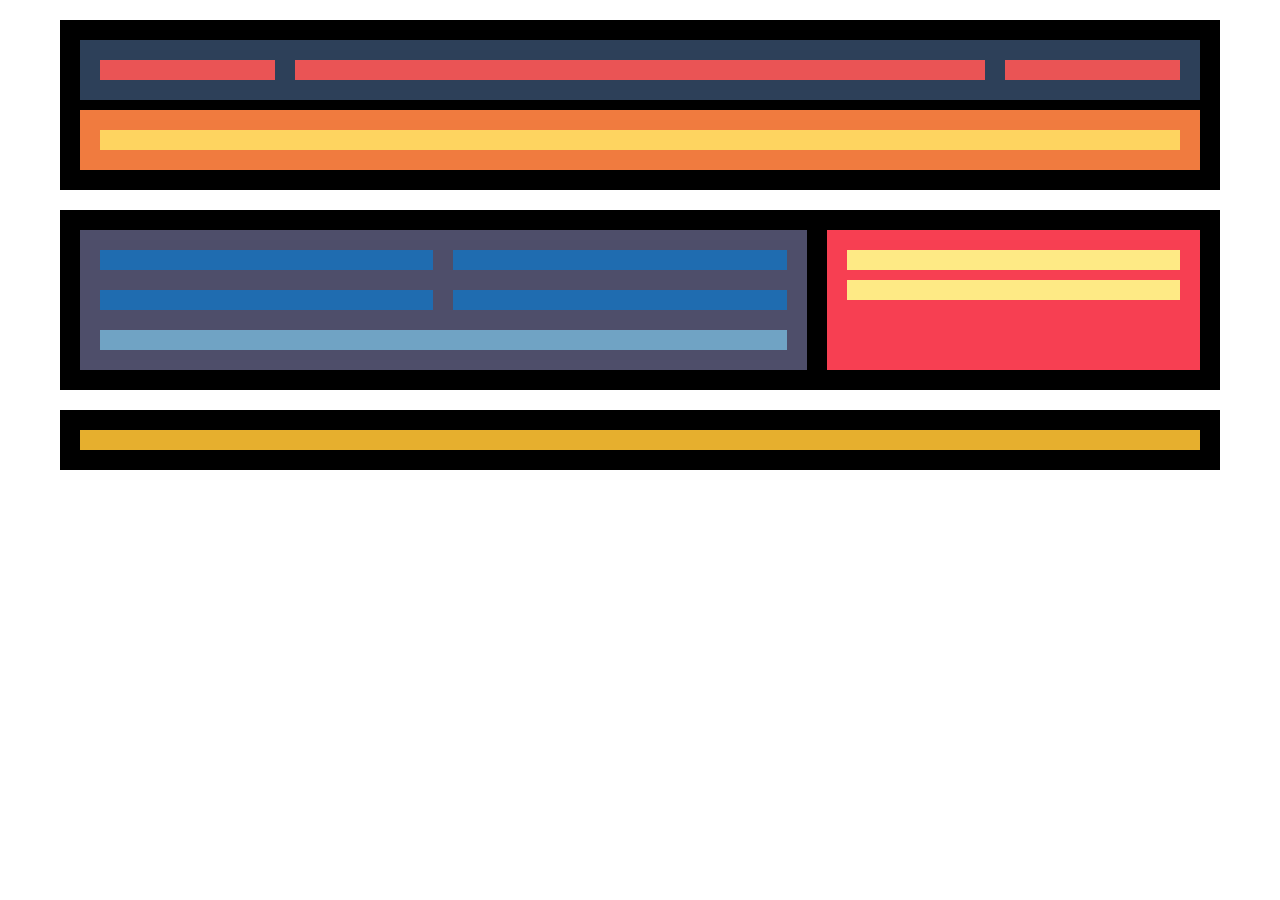
<file: Nivell1/site/index.html>
<!DOCTYPE html>
<html lang="ca">
<head>
    <meta charset="UTF-8">
    <meta http-equiv="X-UA-Compatible" content="IE=edge">
    <meta name="viewport" content="width=device-width, initial-scale=1.0">
    <title>Sprint 1 | Nivell 1 - Exercicis 1, 2 i 3</title>
    <link rel="stylesheet" href="./css/styles.css">
</head>
<body>
    <div class="contenidor">    
        <header class="negre">
            <div class="menu blau-fosc">
                <div class="logo tomato">&nbsp;</div>
                <nav class="tomato">&nbsp;</nav>
                <div class="xxss tomato">&nbsp;</div>
            </div>
            <div class="banner taronja">
                <div class="banner-content groc">&nbsp;</div>
            </div>
        </header>
        <main class="negre-groc">
            <section class="violeta">
                <div class="articles-row">
                    <article class="blau">&nbsp;</article>
                    <article class="blau">&nbsp;</article>
                </div>
                <div class="articles-row">
                    <article class="blau">&nbsp;</article>
                    <article class="blau">&nbsp;</article>
                </div>
                <div class="article-footer blau-clar">&nbsp;</div>
            </section>
            <aside class="magenta">
                <div class="aside-content groc-clar">&nbsp;</div>
                <div class="aside-content groc-clar">&nbsp;</div>
            </aside>
        </main>
        <footer class="negre">
            <div class="footer-content mostassa-ft">&nbsp;</div>
        </footer>
    </div>
</body>
</html>
</file>
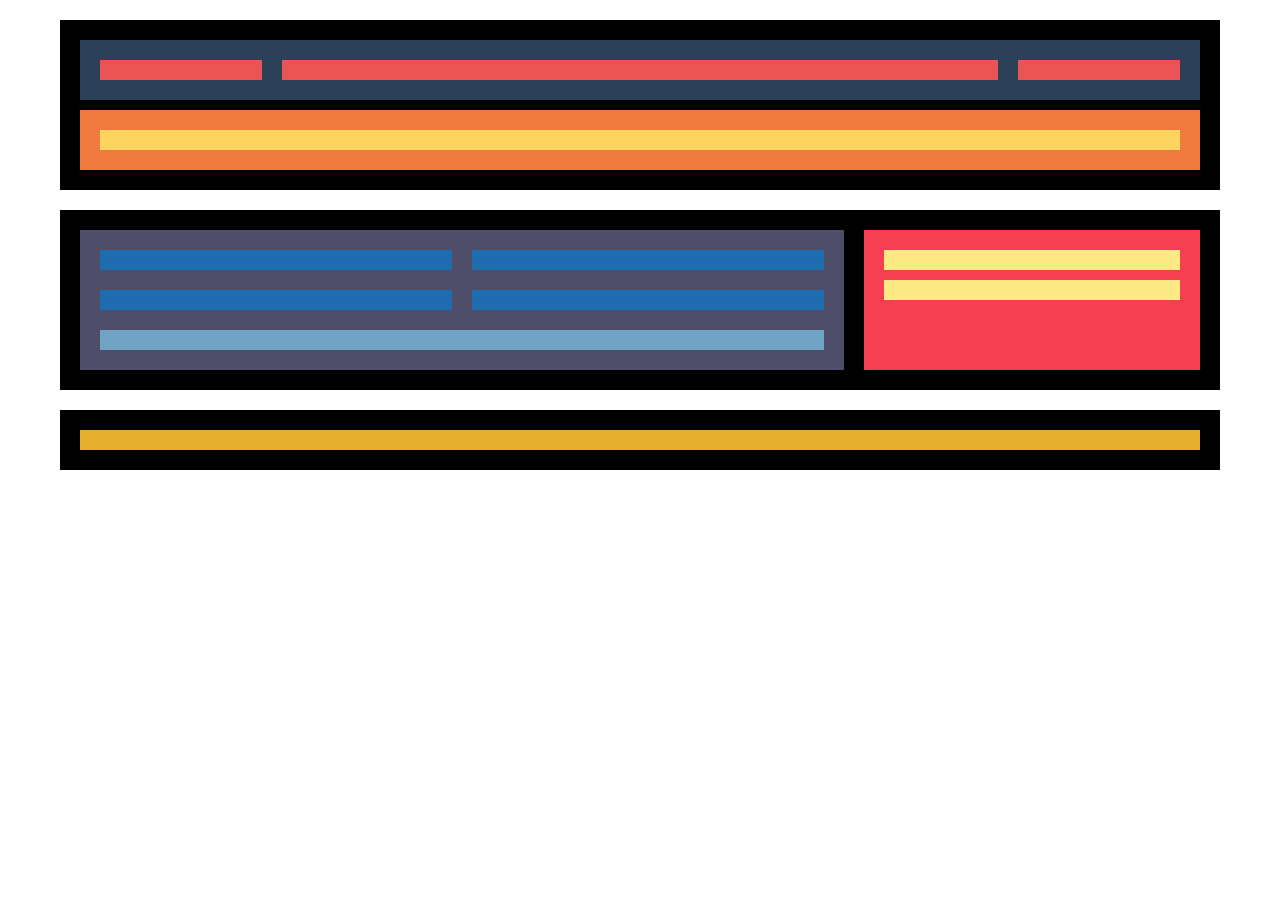
<file: Nivell3/rectangles_grid/site/index.html>
<!DOCTYPE html>
<html lang="ca">
<head>
    <meta charset="UTF-8">
    <meta http-equiv="X-UA-Compatible" content="IE=edge">
    <meta name="viewport" content="width=device-width, initial-scale=1.0">
    <title>Sprint 1 | Nivell 3 - Exercici 7 - Grid</title>
    <link rel="stylesheet" href="./css/styles.css">
</head>
<body>
    <div class="contenidor">    
        <header class="negre">
            <div class="menu blau-fosc">
                <div class="tomato">&nbsp;</div>
                <nav class="tomato">&nbsp;</nav>
                <div class="tomato">&nbsp;</div>
            </div>
            <div class="banner taronja">
                <div class="banner-content groc">&nbsp;</div>
            </div>
        </header>
        <main class="negre-groc">
            <section class="violeta">
                <article class="blau">&nbsp;</article>
                <article class="blau">&nbsp;</article>
                <article class="blau">&nbsp;</article>
                <article class="blau">&nbsp;</article>
                <div class="article-footer blau-clar">&nbsp;</div>
            </section>
            <aside class="taronja-magenta">
                <div class="aside-content groc-clar">&nbsp;</div>
                <div class="aside-content groc-clar">&nbsp;</div>
            </aside>
        </main>
        <footer class="negre">
            <div class="footer-content mostassa-ft">&nbsp;</div>
        </footer>
    </div>
</body>
</html>
</file>
<file: Nivell1/site/css/styles.css>
/* Nivell 1 - Exercici 1 => Versió desktop (i tablet landscape -- major de 768px --): */        
html { 
    box-sizing: border-box;
    font-size: 17px;
}
    
*, *:before, *:after { 
    box-sizing: inherit;
}

body {
    margin: 0;
    padding: 0;    
}

/* Colors */

.negre, .negre-groc {
    background-color: black;
}

.blau-fosc {
    background-color: #2D4059;
}

.tomato {
    background-color: #EA5455;
}

.taronja {
    background-color: #F07B3F;
}

.groc {
    background-color: #FED460;
}

.violeta {
    background-color: #4E4E6A;
}

.blau {
    background-color: #1F6CB0;
}

.blau-clar {
    background-color: #70A3C4;
}

.magenta {
    background-color: #F73F52;
}

.groc-clar {
    background-color: #FEEA85;
}

.mostassa-ft {
    background-color: #E6AF2E;
} 

.contenidor {
    display: flex;
    flex-direction: column;
    gap: 20px;
    max-width: 1200px;
    padding: 20px;
    margin: auto;
}

header, .menu, .banner, main, section, aside, footer {
    padding: 20px;
}

.menu {
    display: flex;   
    gap: 20px;
    margin-bottom: 10px;
}

.logo, .xxss, aside {
    flex-grow: 1;
}

nav {
    flex-grow: 4;
}

section {
    flex-grow: 2;
    margin-right: 20px;
}

.articles-row {
    display: flex;
    gap: 20px;
}

article {
    flex-grow: 1;
    margin-bottom: 20px;
}

.menu {
    column-gap: 20px;
    margin-bottom: 10px;
}

main {
    display: flex;
}

aside :first-child {   
    margin-bottom: 10px;
}

/* *** ADAPTACIÓ ALTRES PANTALLES --- MEDIA QUERIES *** */

/* Nivell 1 - Exercici 2 => Versió tablet (portrait): */
@media only screen and (max-width: 768px) and (min-width: 600px) {

    .negre-groc {
        background-color: #FEFF03;
    }

    main {
        display: flex;
        flex-direction: column;
    }

    section {
        margin-right: 0px;
        margin-bottom: 20px;
    }

}

/* Nivell 1 - Exercici 3 => Versió mobile: */
@media only screen and (max-width: 600px) {
    .violeta {
        background-color: #09506F;
    }

    .negre-groc {
        background-color: #FEE228
    }
    
    .blau {
        background-color: #62959C;
    }
    
    .blau-clar {
        background-color: #A3DDCB;
    }
    
    .magenta {
        background-color: #FD7B54;
    }
    
    .groc-clar {
        background-color: #FDB36B;
    }

    .menu {
        flex-direction: column;
        margin-bottom: 20px;
    }

    section {
        margin-right: 0px;
        margin-bottom: 20px;
    }
   
    .articles-row {
        gap: 0;
    }
    
    main {
        display: flex;
        flex-direction: column;
    }

    .articles-row {
        flex-direction: column;
    }

}
</file>
<file: Nivell3/rectangles_grid/site/css/styles.css>
/*  --- GENERAL ---  */

html { 
    box-sizing: border-box;
    font-size: 17px;
}
    
*, *:before, *:after { 
    box-sizing: inherit;
}

body {
    margin: 0;
    padding: 0;    
}

/* Colors */

.negre {
    background-color: black;
}

.blau-fosc {
    background-color: #2D4059;
}

.tomato {
    background-color: #EA5455;
}

.taronja {
    background-color: #F07B3F;
}

.groc {
    background-color: #FED460;
}

.negre-groc {
    background-color: #FEE228
}

.violeta {
    background-color: #09506F;
}

.blau {
    background-color: #62959C;
}

.blau-clar {
    background-color: #A3DDCB;
}

.taronja-magenta {
    background-color: #FD7B54;
}

.groc-clar {
    background-color: #FDB36B;
}

.mostassa-ft {
    background-color: #E6AF2E;
} 

/*  --- Maquetació Grid (Mobile first) => versió mobile: ---  */

.contenidor {
    display: grid;
    grid-template-rows: 3;
    gap: 20px;
    max-width: 1200px;
    padding: 20px;
    margin: auto;
}

header {
    display: grid;
    grid-template-rows: 2;
    gap: 20px;
    padding: 20px;
}

.menu {
    display: grid;
    grid-template: 1 / 3;
    gap: 20px;
    padding: 20px;
}

.banner {
    display: grid;
    grid-template: 1;
    padding: 20px;
}

main {
    display: grid;
    grid-template: 2 / 1;
    gap: 20px;
    padding: 20px;
}

section {
    display: grid;
    grid-template: 5 / 1;
    gap: 20px;
    padding: 20px;
}

aside {
    display: grid;
    grid-template-rows: 2;
    gap: 10px;
    padding: 20px;
}

footer {
    display: grid;
    grid-template: 1;
    padding: 20px;
}

/* *** ADAPTACIÓ A ALTRES PANTALLES --- MEDIA QUERIES *** */

/* Versió tablet (portrait): */
@media only screen and (min-width: 600px) {

    .negre-groc {
        background-color: #FEFF03;
    }

    .violeta {
        background-color: #4E4E6A;
    }
    
    .blau {
        background-color: #1F6CB0;
    }
    
    .blau-clar {
        background-color: #70A3C4;
    }
    
    .taronja-magenta {
        background-color: #F73F52;
    }
    
    .groc-clar {
        background-color: #FEEA85;
    }
  
    header{
        gap: 10px;
    }

    .menu {
        grid-template-columns: 15% auto 15%;
    }

    section {
        grid-template-rows: 3;
        grid-template-columns: 1fr 1fr;    
    }

    .article-footer {
        grid-column: span 2;
    }
}

/* Versió desktop (i tablet landscape): */
@media only screen and (min-width: 768px) {

    .negre-groc {
        background-color: #000;
    }

    main {
        grid-template-columns: auto 30%;
    }

    aside {
        align-content: start;
    }
    
}
</file>
